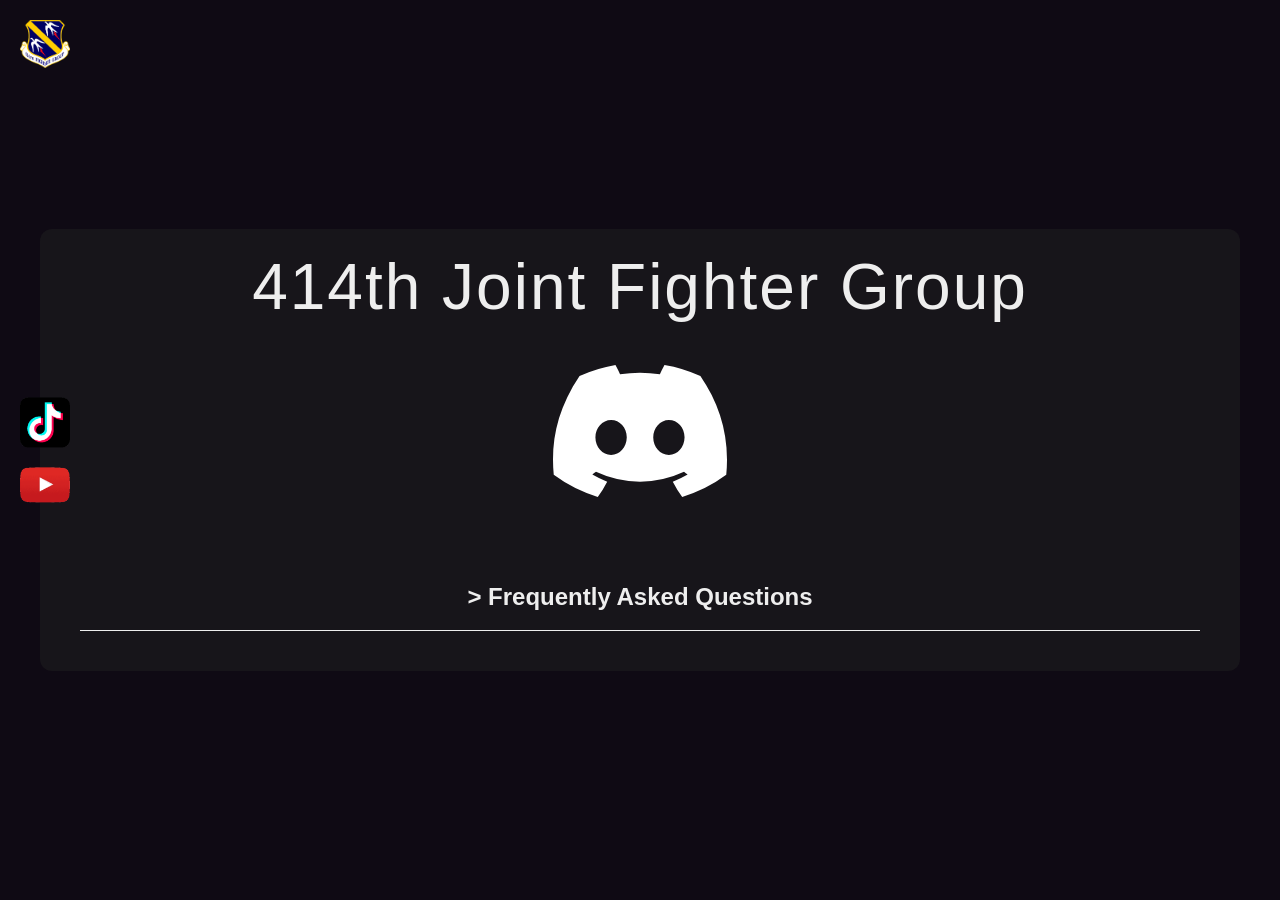
<file: index.html>
<!DOCTYPE html>
<html lang="en">
    <head>
        <title>414th JFG</title>
        <meta charset="UTF-8">
        <meta name="viewport" content="width=device-width, initial-scale=1.0">
        <link rel="stylesheet" href="https://cdn.jsdelivr.net/npm/bootstrap@4.0.0/dist/css/bootstrap.min.css" integrity="sha384-Gn5384xqQ1aoWXA+058RXPxPg6fy4IWvTNh0E263XmFcJlSAwiGgFAW/dAiS6JXm" crossorigin="anonymous">
        <link rel="stylesheet" href="css/style.css">
    </head>

    <body>
        <div class="video-background embed-responsive embed-responsive-16by9">
            <iframe class="embed-responsive-item"
                src="https://www.youtube.com/embed/n7VnrgF1Pmg?autoplay=1&mute=1&loop=1&controls=0&showinfo=0&rel=0&quality=hd2160&playlist=n7VnrgF1Pmg"
                frameborder="0" 
                allow="autoplay; encrypted-media; fullscreen">
            </iframe>
        </div>

        <div class="container">
            <img src="img/logo.png" alt="logo" class="logo-small">

            <h1>414th Joint Fighter Group</h1>

            <a href="https://discord.gg/invite/414th-jfg" target="_blank">
                <svg xmlns="http://www.w3.org/2000/svg" viewBox="0 0 127.14 96.36" class="logo">
                    <defs>
                        <style>.cls-1{fill:#fff;}</style>
                    </defs>
                    <g id="图层_2" data-name="图层 2">
                        <g id="Discord_Logos" data-name="Discord Logos">
                            <g id="Discord_Logo_-_Large_-_White" data-name="Discord Logo - Large - White">
                                <path class="cls-1" d="M107.7,8.07A105.15,105.15,0,0,0,81.47,0a72.06,72.06,0,0,0-3.36,6.83A97.68,97.68,0,0,0,49,6.83,72.37,72.37,0,0,0,45.64,0,105.89,105.89,0,0,0,19.39,8.09C2.79,32.65-1.71,56.6.54,80.21h0A105.73,105.73,0,0,0,32.71,96.36,77.7,77.7,0,0,0,39.6,85.25a68.42,68.42,0,0,1-10.85-5.18c.91-.66,1.8-1.34,2.66-2a75.57,75.57,0,0,0,64.32,0c.87.71,1.76,1.39,2.66,2a68.68,68.68,0,0,1-10.87,5.19,77,77,0,0,0,6.89,11.1A105.25,105.25,0,0,0,126.6,80.22h0C129.24,52.84,122.09,29.11,107.7,8.07ZM42.45,65.69C36.18,65.69,31,60,31,53s5-12.74,11.43-12.74S54,46,53.89,53,48.84,65.69,42.45,65.69Zm42.24,0C78.41,65.69,73.25,60,73.25,53s5-12.74,11.44-12.74S96.23,46,96.12,53,91.08,65.69,84.69,65.69Z"/>
                            </g>
                        </g>
                    </g>
                </svg>
            </a>

            <div class="faq">
                <div class="faq-title" onclick="toggleFAQ()">> Frequently Asked Questions</div>
                <div class="faq-content" id="faqContent">
                    <div class="faq-item">
                        <strong>Q: Do you have a minimum age requirement?</strong>
                        <p>A: Yes, all members need to be over the age of 18.</p>
                    </div>
                    <div class="faq-item">
                        <strong>Q: What time zone do you fly?</strong>
                        <p>A: We operate on Eastern Standard Time (EST).</p>
                    </div>
                    <div class="faq-item">
                        <strong>Q: What airframes do you support?</strong>
                        <p>A: We welcome F/A-18C, F-16C, F-15E, F-15C and A-10C pilots.</p>
                    </div>
                    <div class="faq-item"></div>
                        <strong>Q: How can I join?</strong>
                        <p>A: Join our Discord server by clicking the Discord logo.</p>
                    </div>
                </div>
            </div>
			<div class="social-widgets">
				<a href="https://www.tiktok.com/@414th_phantom_eagles" target="_blank" class="social-icon tiktok">
					<img src="img/tiktok.png" alt="TikTok" />
				</a>
				<a href="https://www.youtube.com/@414thJFG" target="_blank" class="social-icon youtube">
					<img src="img/youtube.png" alt="YouTube" />
				</a>
			</div>
        </div>

        <script>
            function toggleFAQ() {
                const content = document.getElementById('faqContent');
                content.style.display = content.style.display === 'block' ? 'none' : 'block';
            }
        </script>
    </body>
</html>
</file>
<file: css/style.css>
body {
    background-color: #0f0a14;
    color: #eeeeee;
    font-family: Arial, sans-serif;
    margin: 0;
    padding: 0;
    display: flex;
    justify-content: center;
    align-items: center;
    height: 100vh;
    position: relative;
    overflow: hidden;
}

.video-background {
    position: fixed;
    top: 0;
    left: 0;
    z-index: -1;
}

.container {
    text-align: center;
    max-width: 1200px;
    padding: 20px;
    background-color: rgba(33, 33, 33, 0.5);
    border-radius: 12px;
}

.logo-small {
    position: absolute;
    top: 20px;
    left: 20px;
    width: 50px;
    height: auto;
}

h1 {
    margin: 0 0 40px;
    font-size: 4em;
    letter-spacing: 2px;
}

.logo {
    width: 15%;
    height: auto;
    margin: 0 0 40px;
}

.faq {
    padding: 20px;
    transition: transform 0.3s;
}

.faq:hover {
    transform: translateY(-3px);
}

.faq-title {
    cursor: pointer;
    padding: 15px;
    border-bottom: 1px solid #eee;
    font-weight: bold;
    font-size: 1.5em;
    transition: background 0.3s;
}

.faq-content {
    display: none;
    padding: 15px 0;
    text-align: left;
    margin: 0 auto;
}

.faq-item {
    margin-bottom: 15px;
}

.faq-item strong {
    display: block;
    margin-bottom: 5px;
    font-size: 1.1em;
}

@media (max-width: 600px) {
    h1 {
        font-size: 2.5em;
    }

    .faq-title {
        font-size: 1.3em;
    }
}

.social-widgets {
    display: flex;
    flex-direction: column;
    align-items: center;
    position: absolute;
    left: 20px;
    top: 50%;
    transform: translateY(-50%);
}

.social-icon {
    margin: 10px 0;
    width: 50px;
    height: auto;
}

.social-icon img {
    width: 100%;
    height: auto;
}
</file>
